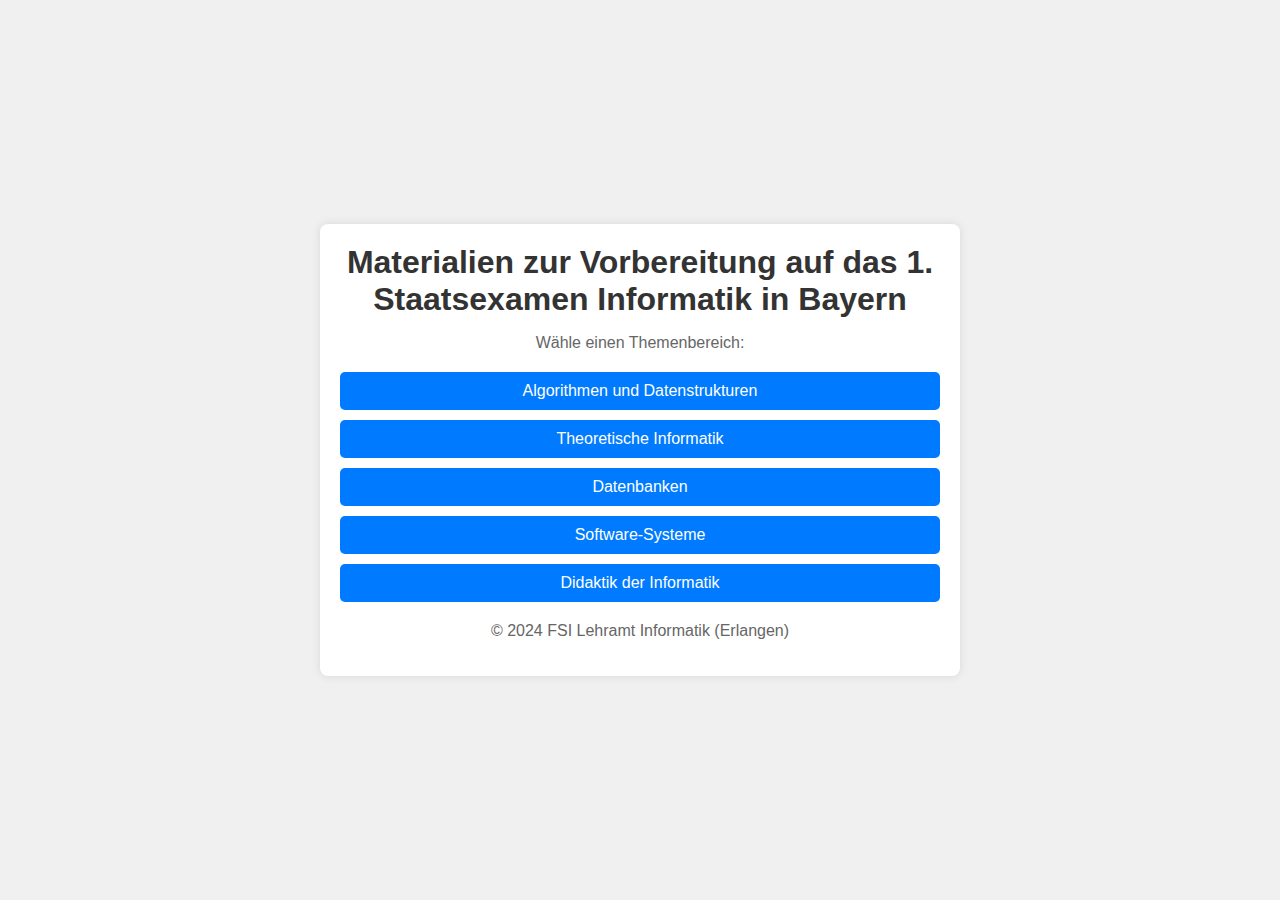
<file: out/index.html>
<!DOCTYPE html>
<html lang="de">
<head>
    <meta charset="UTF-8">
    <meta name="viewport" content="width=device-width, initial-scale=1.0">
    <title>Stex-Materialien</title>
    <link rel="stylesheet" href="styles.css">
</head>
<body>
    <div class="container">
        <header>
            <h1>Materialien zur Vorbereitung auf das 1. Staatsexamen Informatik in Bayern</h1>
            <p>Wähle einen Themenbereich:</p>
        </header>
        <main>
            <div class="file-links">
		    <a href="aud.pdf" class="file-link" target="_blank">Algorithmen und Datenstrukturen</a>
		    <a href="thinf.pdf" class="file-link" target="_blank">Theoretische Informatik</a>
		    <a href="db.pdf" class="file-link" target="_blank">Datenbanken</a>
		    <a href="sosy.pdf" class="file-link" target="_blank">Software-Systeme</a>
		    <a href="ddi.pdf" class="file-link" target="_blank">Didaktik der Informatik</a>
                <!-- Add more links as needed -->
            </div>
        </main>
        <footer>
            <p>&copy; 2024 FSI Lehramt Informatik (Erlangen)</p>
        </footer>
    </div>
</body>
</html>
</file>
<file: out/styles.css>
body {
    font-family: Arial, sans-serif;
    background-color: #f0f0f0;
    margin: 0;
    padding: 0;
    display: flex;
    justify-content: center;
    align-items: center;
    height: 100vh;
}

.container {
    background-color: #fff;
    box-shadow: 0 0 10px rgba(0, 0, 0, 0.1);
    border-radius: 8px;
    padding: 20px;
    max-width: 600px;
    width: 100%;
    text-align: center;
}

header {
    margin-bottom: 20px;
}

h1 {
    margin: 0;
    color: #333;
}

p {
    color: #666;
}

.file-links {
    display: flex;
    flex-direction: column;
    gap: 10px;
}

.file-link {
    background-color: #007BFF;
    color: #fff;
    text-decoration: none;
    padding: 10px 15px;
    border-radius: 5px;
    transition: background-color 0.3s ease;
}

.file-link:hover {
    background-color: #0056b3;
}

footer {
    margin-top: 20px;
    color: #999;
}
</file>
